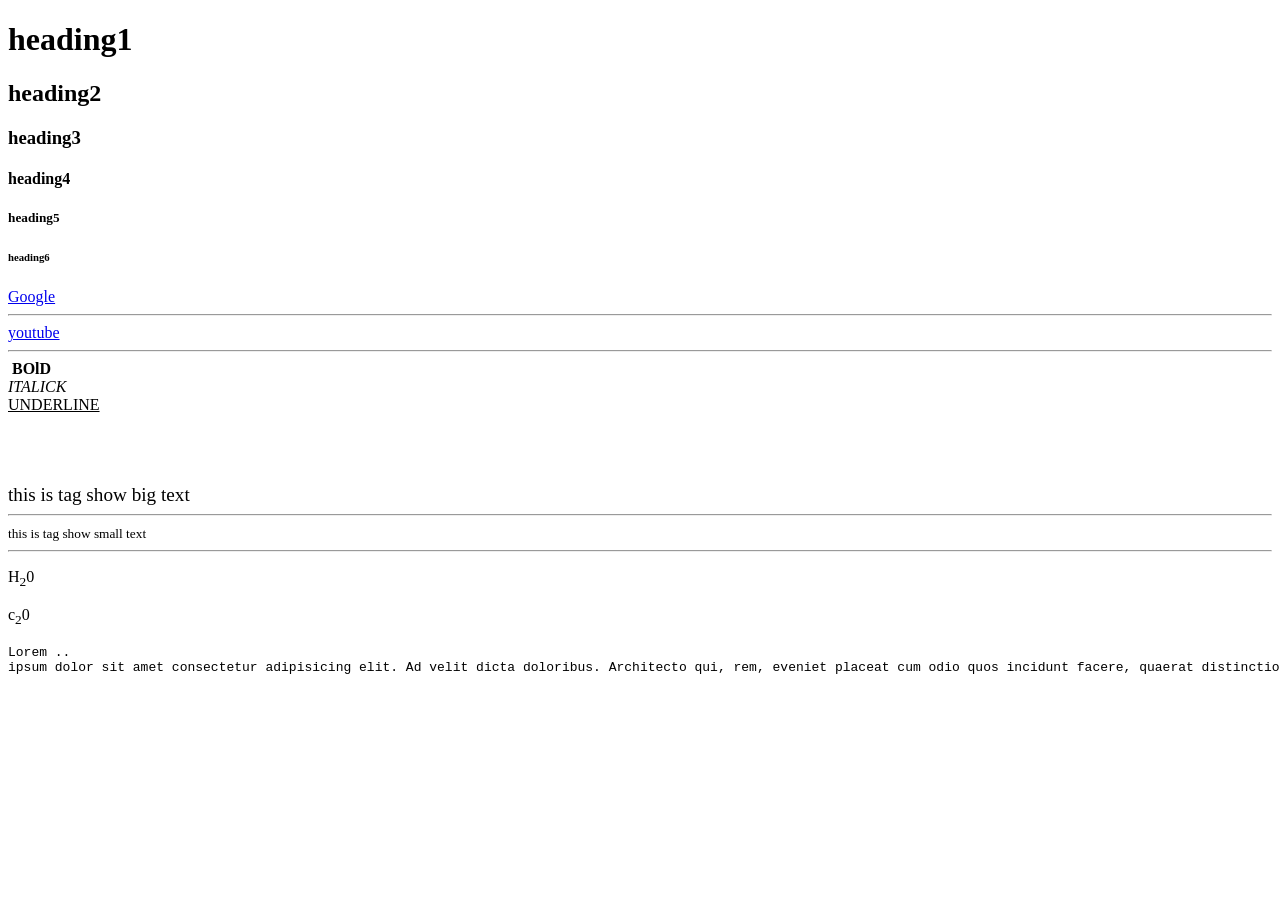
<file: index.html>
<!DOCTYPE html>
<html lang="en">
<head>
    <meta charset="UTF-8">
    <meta name="viewport" content="width=initial-scale=1.0">
    <title>Document</title>
    <link rel="stylesheet" href="style.css">
    
</head>
<body>
    <div class="parent">
     <div class="box" id="box-A"></div>
     <div class="box" id="box-B"></div>
     <div class="box" id="box-c"></div>

    </div>
</body>

    </div>
    
</body>
<h1>heading1</h1>
<h2>heading2</h2>
<h3>heading3</h3>
<h4>heading4</h4>
<h5>heading5</h5>
<h6>heading6</h6>


<a href="https://www.google.com/">Google </a>

<hr/>

<a href="https://www.youtube.com/watch?v=fZkYheyrxFQ">youtube</a>
<hr/>

<img 

<br/>


<b> BOlD</b>
<br/>
<i> ITALICK</i>
<br/>
<u> UNDERLINE</u>
<br/>
<br/>
<br/>
<br/>
</p>
<big> this is tag show big text</big>

<hr/>

<small>this is tag show small text</small>

<hr/>
<P>H<sub>2</sub>0</P
<p>c<sub>2</sub>0</p>



<Pre>
Lorem ..
ipsum dolor sit amet consectetur adipisicing elit. Ad velit dicta doloribus. Architecto qui, rem, eveniet placeat cum odio quos incidunt facere, quaerat distinctio hic nihil consequatur quam mod






</body>


    



</html>
</file>
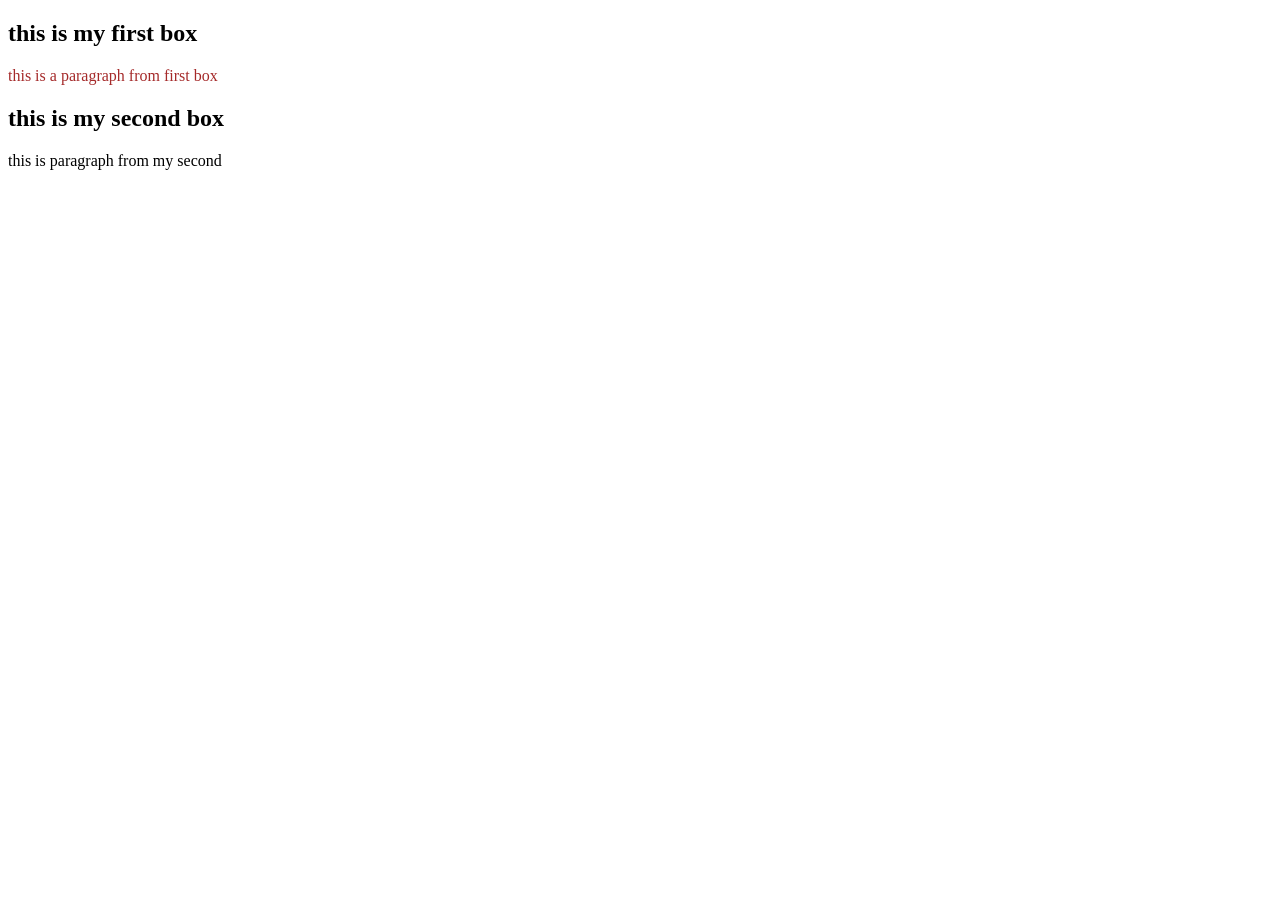
<file: fonts.html>
<!-- <!DOCTYPE html>
<html lang="en">
<head>
    <meta charset="UTF-8">
    <meta name="viewport" content="width=device-width, initial-scale=1.0">
    <title>css fonts </title>
    <link href="https://fonts.googleapis.com/css?family=Ubuntu&display=swap"
    rel="stylesheet">
    <style>
        p{
            font-family: 'ubuntu','Franklin Gothic medium',
            font-size: 33px; /*1/96th of an inch*/
            line- height: 9.em;
        }
        
        span{
            font-weight:bold;
            font-style: italic;

        }


        
    </style>
</head>
<body>
    <h4>css Fonts</h4>
    <p>Lets play fonts.it is very exacting</p>
    
</body>
</html> -->
<!DOCTYPE html>
<html lang="en">
<head>
    <meta charset="UTF-8">
    <meta name="viewport" content="width=device-width, initial-scale=1.0">
    <title>color in css</title>
    <style>
        #firstpara{
            color:brown; /* color by name*/
        }
        #second{
            color:blueviolet; /*color by name*/
        }

    </style>
    
</head>
<body>
    <h2>this is my first box</h2>
    <p id="firstpara">this is a paragraph from first box</p>
    <h2>this is my second box</h2>
    <p id="secondpera"> this is paragraph from  my second </p>

    
    
</body>
</html>
</file>
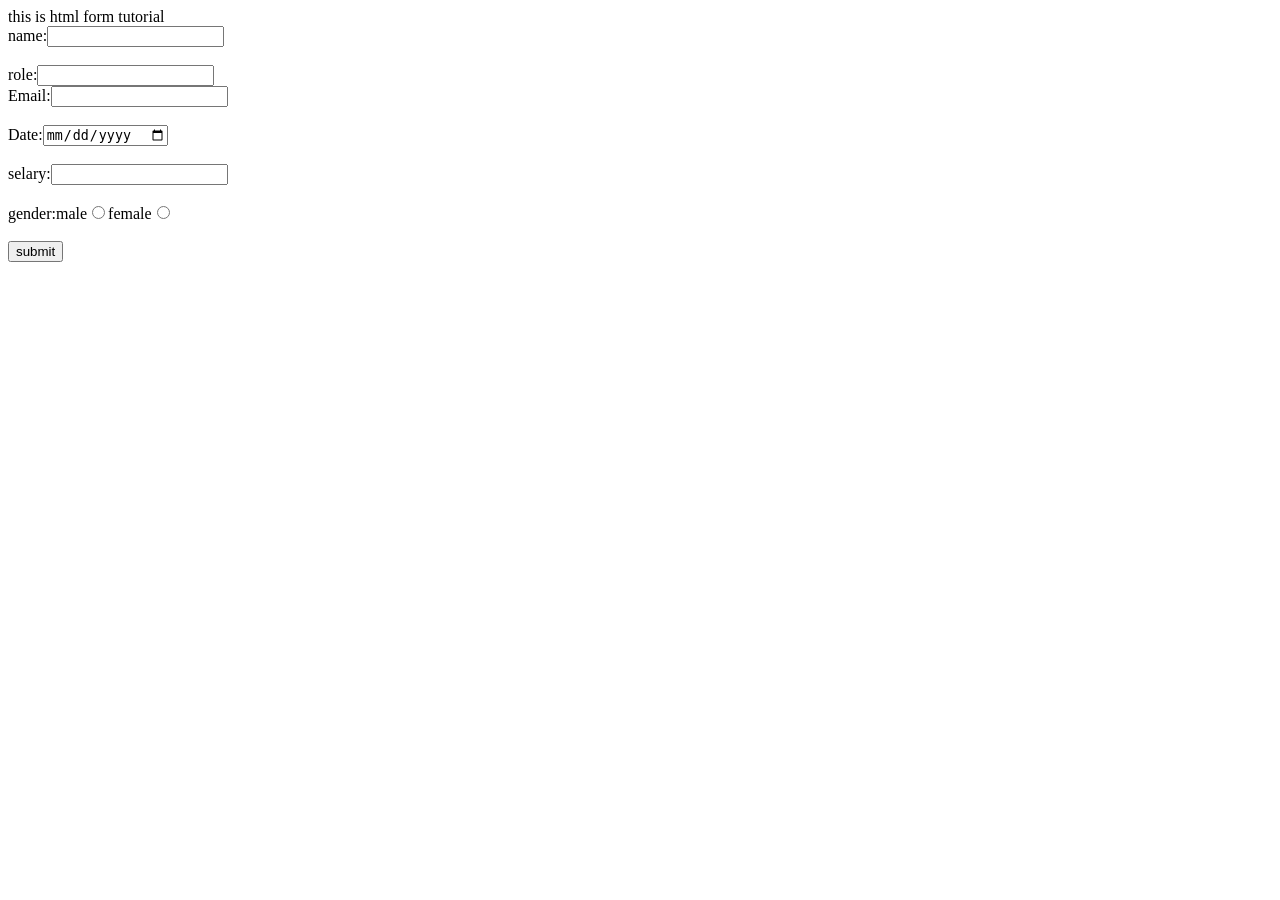
<file: form.html>
<!DOCTYPE html>
<html lang="en">
<head>
    <meta charset="UTF-8">
    <meta name="viewport" content="width=device-width, initial-scale=1.0">
    <title>form</title>
</head>this is html form tutorial</h2>
<form action="backend.b.techcse">
    <div>
        name:<input type="text" name="myname">
        </div>
        <br>
    </div>
    role:<input type="text" name="myrole">
</div>
<br>
<div>
    Email:<input type="email" name="myemail">

</div>
<br>
<div>
    Date:<input type="date" name="sameeksha">
</div>
<br>
selary:<input type="60000">
<div>
<br>
gender:male<input type="radio" name="mygender">female<input type="radio" name="mygender">
<div>
<br>
    <input type="submit" value="submit">
</div>

</div>
</form>
<body>
    <h2>
</body>
</html>
</file>
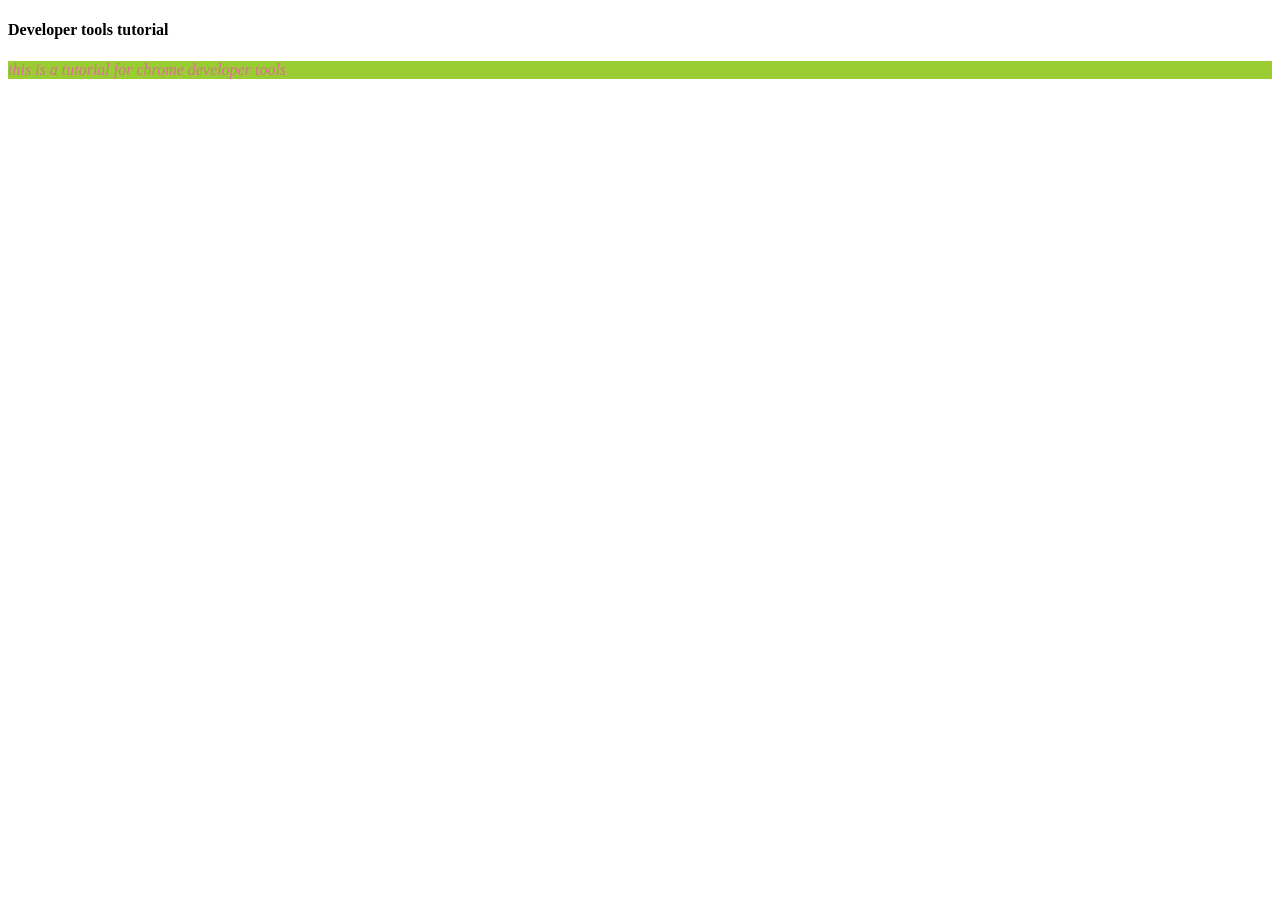
<file: index12.html>
<!DOCTYPE html>
<html lang="en">
<head>
    <meta charset="UTF-8">
    <meta name="viewport" content="width=device-width, initial-scale=1.0">
    <title>Developer tools</title>
    <style>
        /* p{
            color: blueviolet;
        } */
         p{
            color:palevioletred;
            font-style:italic;
            background-color: yellowgreen;
         }

    </style>
</head>
<body>
    <!-- <h3>css Selectors</h3>
    <p>this is my peragiraph</p>
    <div>
    <p>this is another peragiraf</p>
    <p>this is simple peragiraf</p> -->
    <h4>Developer tools tutorial</h4>
    <p>this is a tutorial for chrome developer tools</p>
</div>
    
</body>
</html>
</file>
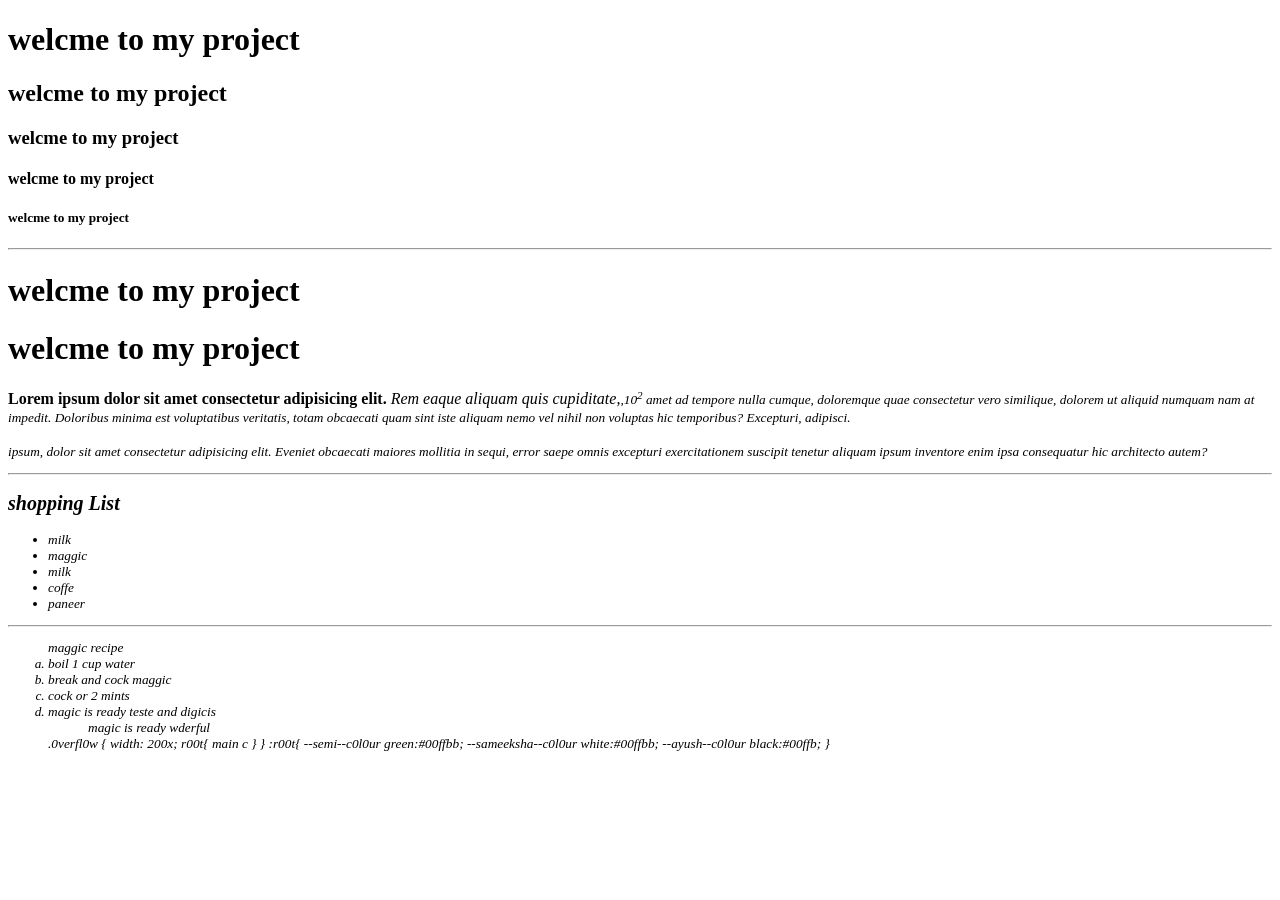
<file: indx.html>
<!DOCTYPE html>
<html lang="en">
<head>
    <meta charset="UTF-8">
    <meta name="viewport" content="width=device-width, initial-scale=1.0">
    <title>apna project</title>
</head>
<body>

<h1>welcme to my project</h1>
    <h2>welcme to my project</h2>
    <h3>welcme to my project</h3>
    <h4>welcme to my project</h4>
    <h5>welcme to my project</h5>
    <hr>
    <h1>welcme to my project</h1>
    <h1>welcme to my project</h1>
    <p> <b> Lorem ipsum dolor sit amet consectetur adipisicing elit.</b> <i> Rem eaque aliquam quis cupiditate,<small>,10<sup>2</sup></sup> amet ad tempore nulla cumque, doloremque quae consectetur vero similique, dolorem ut aliquid numquam nam at impedit. Doloribus minima est voluptatibus veritatis, totam obcaecati quam sint iste aliquam nemo vel nihil non voluptas hic temporibus? Excepturi, adipisci.</p>
        ipsum, dolor sit amet consectetur adipisicing elit. Eveniet obcaecati maiores mollitia in sequi, error saepe omnis excepturi exercitationem suscipit tenetur aliquam ipsum inventore enim ipsa consequatur hic architecto autem?</p>


    </p>
    <hr>
    <h2>shopping List</h2>
    <ul>

        <li>milk</li>
        <li>maggic</li>
        <li>milk</li>
        <li>coffe</li>
        <li>paneer</li>
        </ul> 
        <hr>
        <ol type="a"
        <h2>maggic recipe</h2>
        <li>boil 1 cup water</h2>
        <li>break and cock maggic</li>
        <li>cock or 2 mints</li>
        <li>magic is ready teste and digicis</li>
        <ul> magic is ready wderful</ul>




        

    
    </body>
        </html>
.0verfl0w {
    width: 200x;
    r00t{
        main c
    }
    
}
:r00t{
    --semi--c0l0ur green:#00ffbb;
    --sameeksha--c0l0ur white:#00ffbb;

    --ayush--c0l0ur black:#00ffb;
}
</file>
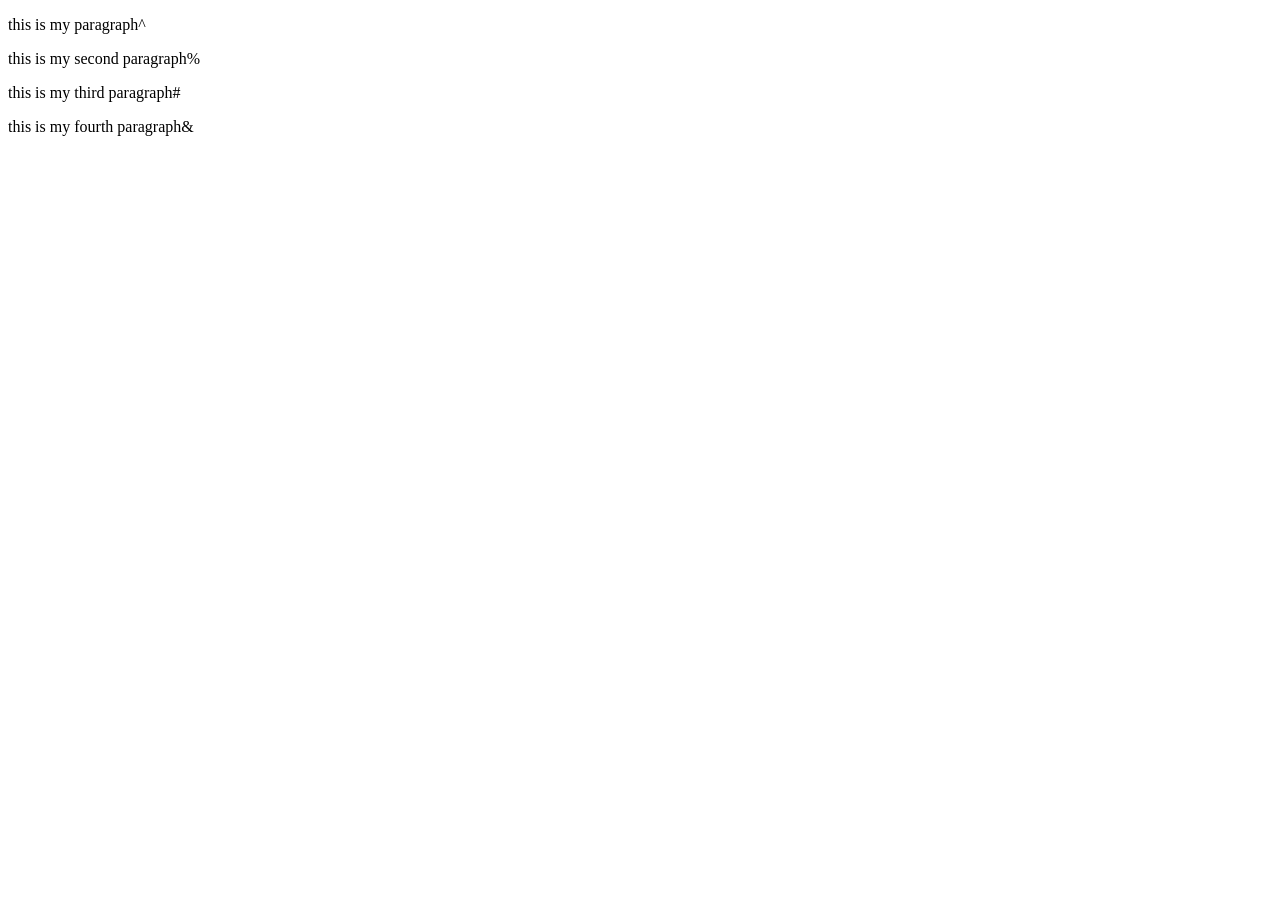
<file: inj.html>
<!DOCTYPE html>
<html lang="en">
<head>
    <meta charset="UTF-8">
    <meta name="viewport" content="width=device-width, initial-scale=1.0">
    <title>HTML Tutorial</title>
</head>
<body>
    <div class="container">
        <p>this is my paragraph^</p>
    </div>
    <div class="container">
        <p>this is my second paragraph%</p>
        <p>this is my third paragraph#</p>
        <p>this is my fourth paragraph&</p>
    </div>
</body>
</html>
</file>
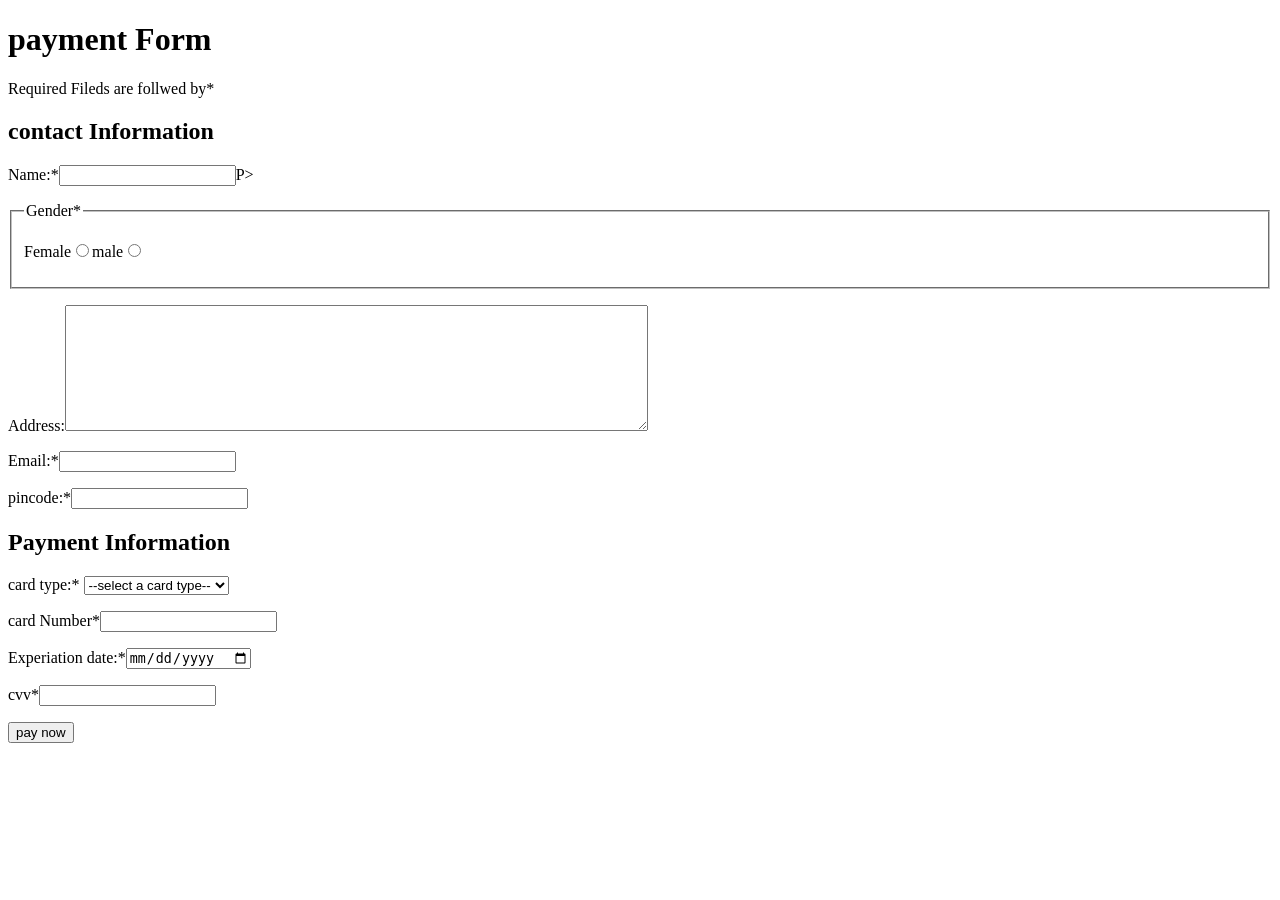
<file: payment_form.html>
<!DOCTYPE html>
<html lang="en">
<head>
    <meta charset="UTF-8">
    <meta name="viewport" content="width=device-width, initial-scale=1.0">
    <title>payment_form.html</title>

    </head>



    

<body
    <form action="">
        <h1>payment Form</h1>
        <p>Required Fileds are follwed by*</p>
        <h2>contact Information</h2>
        <p>Name:*<input type="text name="name" required></inut>P>
        
            <fieldset>
                <legend>Gender*</legend>
                <p>
            Female<input type="radio"gender=""id="Female"required>male<input type="radio"gender=""id="male"required>
        </p>
    </fieldset>
    <p>Address:<textarea name="address" rows="8" cols="70"></textarea></p>
     <p>Email:*<input type="email" name="email" id="email"required></p>
     <p> pincode:*<input type="number" name="pincode" id="pincode"required></p>
     <h2>Payment Information</h2>
     <p>card type:*
        <select name="card type"id="card_type"required>
            <option value="">--select a card type--</option>
            <option value="rupay">visa</option>
                <option value="visa">visa</option>
                <option value="mastercard">mastercard</option>
                <option value="american express">american express</option>
        </select>
     </p>
     card Number*<input type="number" name="card_number" id="card_number"required>
     <p>
        <p>
            Experiation date:*<input type="date" name="experiation_date" id="experiation_date"required>

        </p>
        <p>
            cvv*<input type="password" name="cvv" id="cvv"required></p>
            <input type="submit" value="pay now">
        </form>
</body> 


</html>
        </p>

     


    </form>
</body>


</html>
</file>
<file: style.css>
/* *{
    
        color: blue;
    }
   #headingone{
        color: blueviolet;

    }
    #headingtwo{
        color:aquamarine;


    }
    #headingthre{
        color:red;
    }
    #headingfour{
        color:chartreuse;
    }
 */
/* #box{ */


    /* background-color: blueviolet; */
/* h1,h2,h3{


    color: red;
 */
/* p{
    text-align: left; */

/* #h1{
    font-weight: 100;
}
#h2{
    font-weight: 250;
}
#h3{
    font-weight: 600;
}
#h4{
    font-weight: 900;
} */
/* #one{
    font-size:  10px;
    line-height: 30px;

#two{
       font-size: 1px;
} */
/* h1{
    /* /* text-align: center;
    /* text-transform: capitalize; */ */
} */
#outer{
    font-size: 25px;
}
#inner{
    font-size: 12px;
} */
</file>
